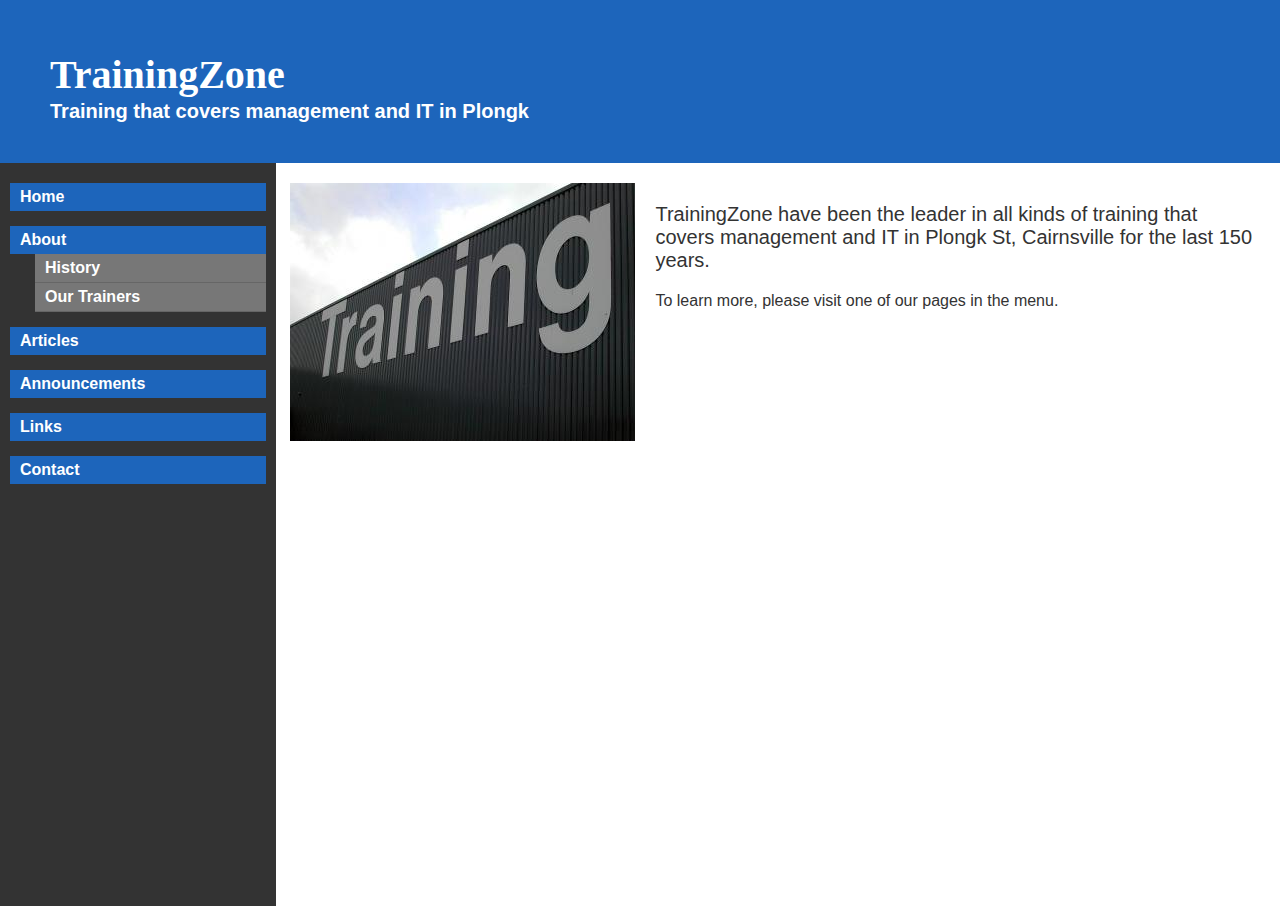
<file: index.html>
<!doctype html>
<html>

<head>
    <meta charset="utf-8">
    <title>TrainingZone</title>
    <link rel="stylesheet" type="text/css" href="style.css">
</head>

<body>

    <header>
        <h1>TrainingZone<br><small>Training that covers management and IT in Plongk </small></h1>
    </header>
    <nav>
        <ul>
            <li><a href="index.html">Home</a></li>
            <li class="nav-sub">About</li>
            <ul>
                <li><a href="about/history.html">History</a></li>
                <li><a href="about/trainers.html">Our Trainers</a></li>
            </ul>
            <li><a href="articles.html">Articles</a></li>
            <li><a href="announcements.html">Announcements</a></li>
            <li><a href="links.html">Links</a></li>
            <li><a href="contact.html">Contact</a></li>
        </ul>
    </nav>
    <div class="content">
        <img src="images/training.jpg" align="left" style="margin-right:20px">
        <p style="font-size:20px">TrainingZone have been the leader in all kinds of training that covers management and IT in Plongk St, Cairnsville for the last 150 years.</p>
        <p>To learn more, please visit one of our pages in the menu.</p>
    </div>

</body>

</html>
</file>
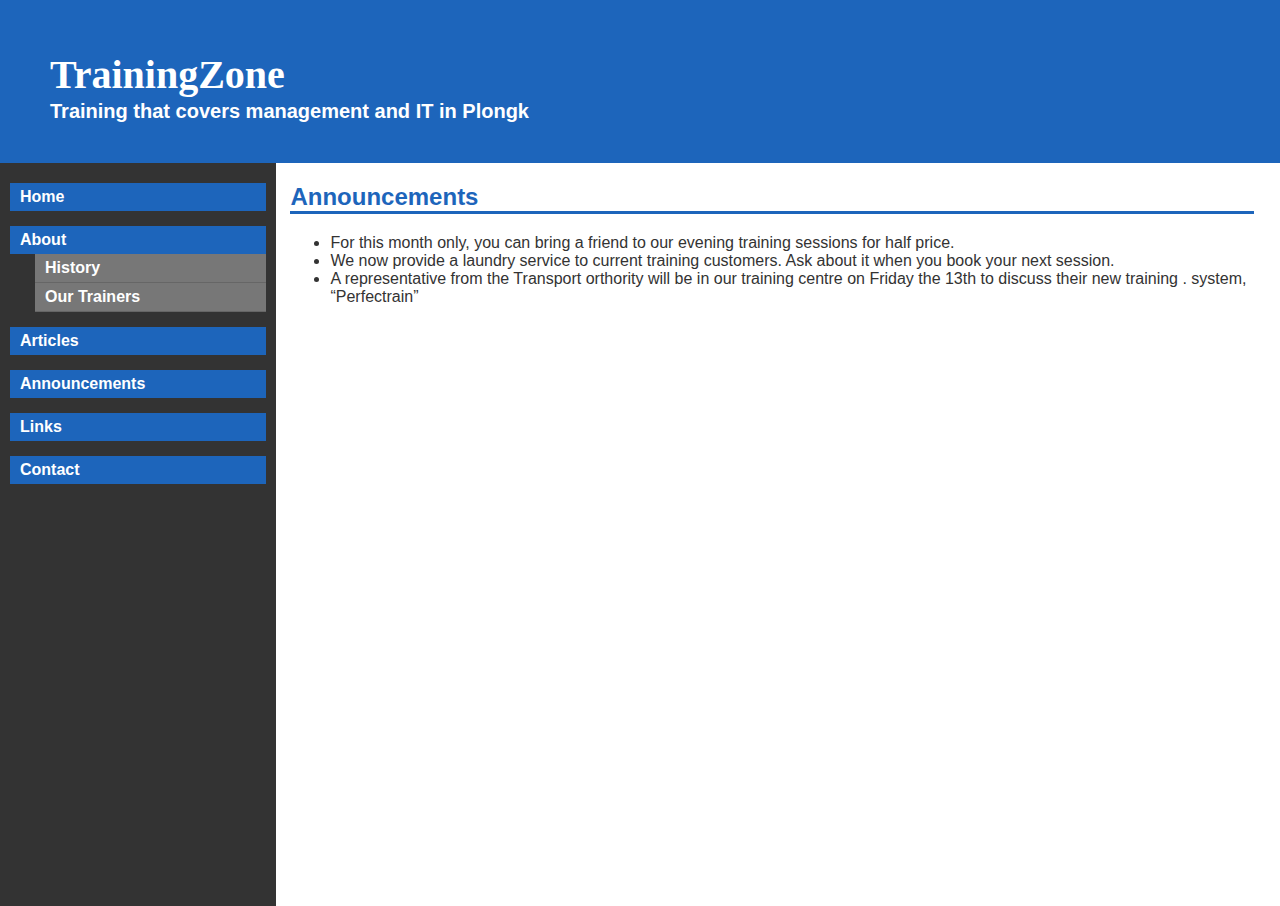
<file: announcements.html>
<!doctype html>
<html>

<head>
    <meta charset="utf-8">
    <title>TrainingZone</title>
    <link rel="stylesheet" type="text/css" href="style.css">
</head>

<body>

    <header>
        <h1>TrainingZone<br><small>Training that covers management and IT in Plongk </small></h1>
    </header>
    <nav>
        <ul>
            <li><a href="index.html">Home</a></li>
            <li class="nav-sub">About</li>
            <ul>
                <li><a href="about/history.html">History</a></li>
                <li><a href="about/trainers.html">Our Trainers</a></li>
            </ul>
            <li><a href="articles.html">Articles</a></li>
            <li><a href="announcements.html">Announcements</a></li>
            <li><a href="links.html">Links</a></li>
            <li><a href="contact.html">Contact</a></li>
        </ul>
    </nav>
    <div class="content">
        <h2>Announcements</h2>
        <p>
            <ul>
                <li>For this month only, you can bring a friend to our evening training sessions for half price.</li>
                <li>We now provide a laundry service to current training customers. Ask about it when you book your next session.</li>
                <li>A representative from the Transport orthority will be in our training centre on Friday the 13th to discuss their new training . system, “Perfectrain”</li>
            </ul>
        </p>
    </div>

</body>

</html>
</file>
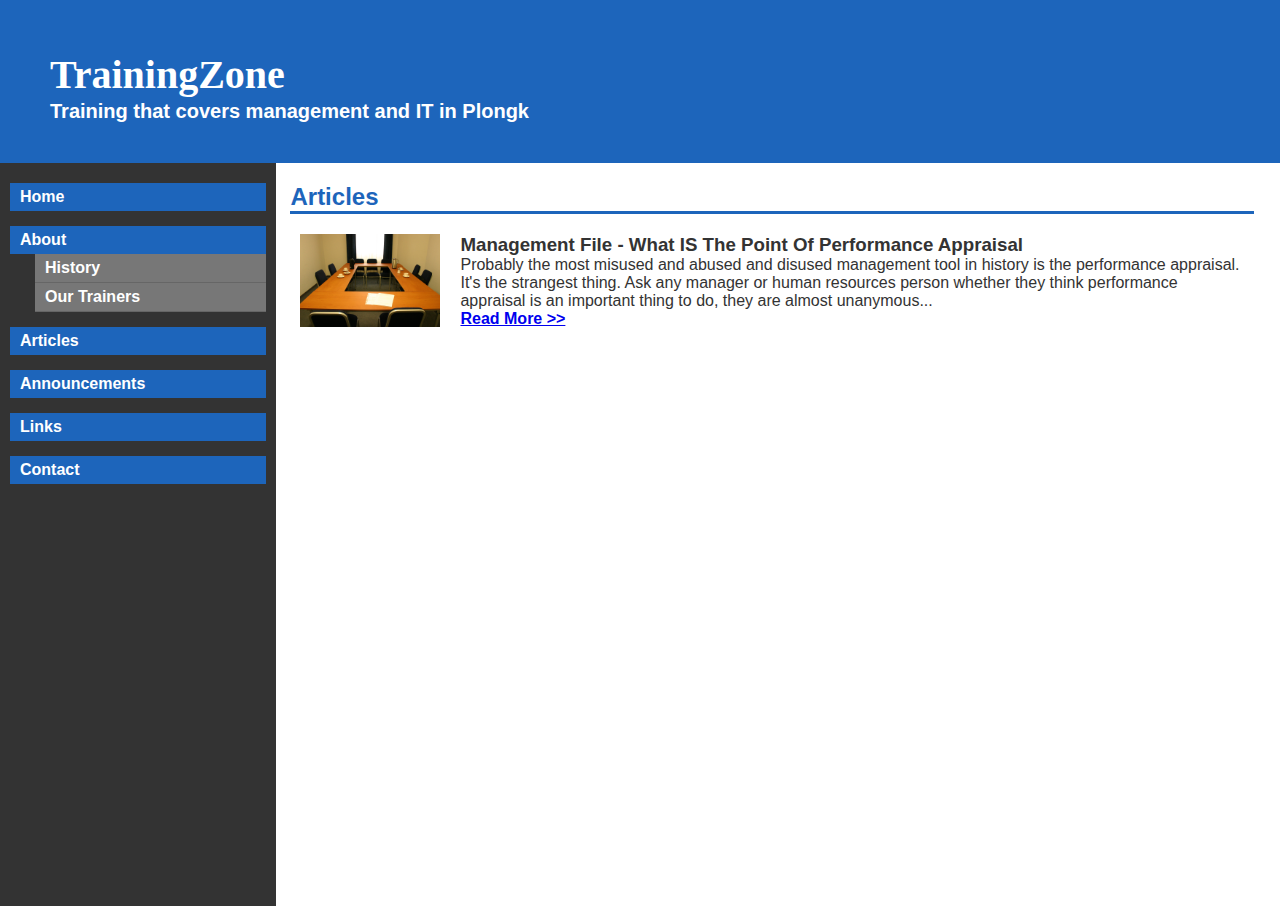
<file: articles.html>
<!doctype html>
<html>

<head>
    <meta charset="utf-8">
    <title>TrainingZone</title>
    <link rel="stylesheet" type="text/css" href="style.css">
</head>

<body>

    <header>
        <h1>TrainingZone<br><small>Training that covers management and IT in Plongk </small></h1>
    </header>
    <nav>
        <ul>
            <li><a href="index.html">Home</a></li>
            <li class="nav-sub">About</li>
            <ul>
                <li><a href="about/history.html">History</a></li>
                <li><a href="about/trainers.html">Our Trainers</a></li>
            </ul>
            <li><a href="articles.html">Articles</a></li>
            <li><a href="announcements.html">Announcements</a></li>
            <li><a href="links.html">Links</a></li>
            <li><a href="contact.html">Contact</a></li>
        </ul>
    </nav>
    <div class="content">
        <h2>Articles</h2>
        <div>
            <img src="images/empty.jpg" align="left" style="margin-right:20px;width:140px">
            <h3 style="margin:0">Management File - What IS The Point Of Performance Appraisal</h3>
            <p style="margin:0">Probably the most misused and abused and disused management tool in history is the performance appraisal. It's the strangest thing. Ask any manager or human resources person whether they think performance appraisal is an important thing to do, they are almost unanymous...<br><b><a href="articles/appraisal.html">Read More >></a></b>
            </p>
        </div>
    </div>

</body>

</html>
</file>
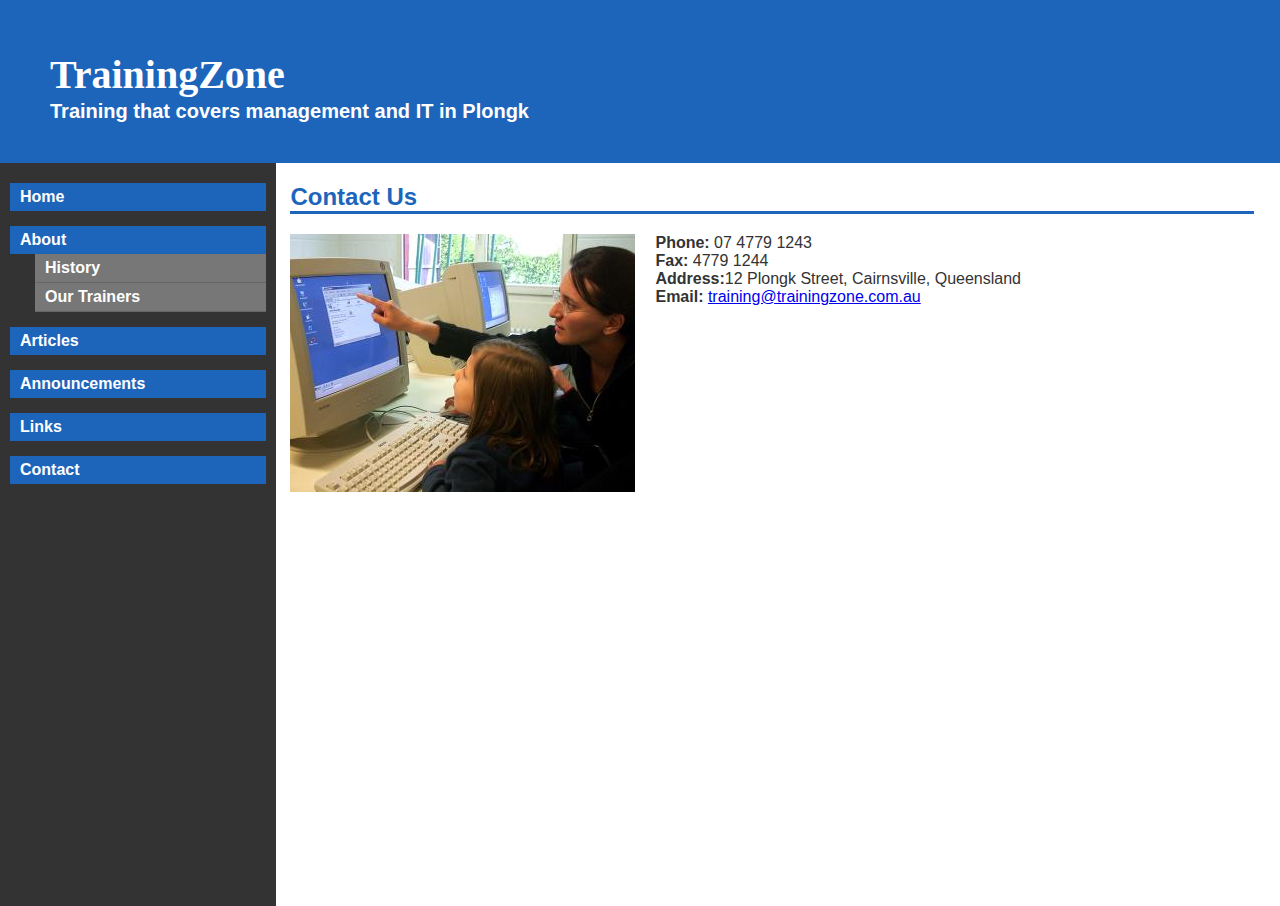
<file: contact.html>
<!doctype html>
<html>

<head>
    <meta charset="utf-8">
    <title>TrainingZone</title>
    <link rel="stylesheet" type="text/css" href="style.css">
</head>

<body>

    <header>
        <h1>TrainingZone<br><small>Training that covers management and IT in Plongk </small></h1>
    </header>
    <nav>
        <ul>
            <li><a href="index.html">Home</a></li>
            <li class="nav-sub">About</li>
            <ul>
                <li><a href="about/history.html">History</a></li>
                <li><a href="about/trainers.html">Our Trainers</a></li>
            </ul>
            <li><a href="articles.html">Articles</a></li>
            <li><a href="announcements.html">Announcements</a></li>
            <li><a href="links.html">Links</a></li>
            <li><a href="contact.html">Contact</a></li>
        </ul>
    </nav>
    <div class="content">
        <h2>Contact Us</h2>
        <img src="images/computer.jpg" align="left" style="margin-right:20px">
        <p>
            <b>Phone:</b> 07 4779 1243
            <br>
            <b>Fax:</b> 4779 1244
            <br>
            <b>Address:</b>12 Plongk Street, Cairnsville, Queensland
            <br>
            <b>Email:</b> <a href="training@trainingzone.com.au">training@trainingzone.com.au</a>

        </p>
    </div>

</body>

</html>
</file>
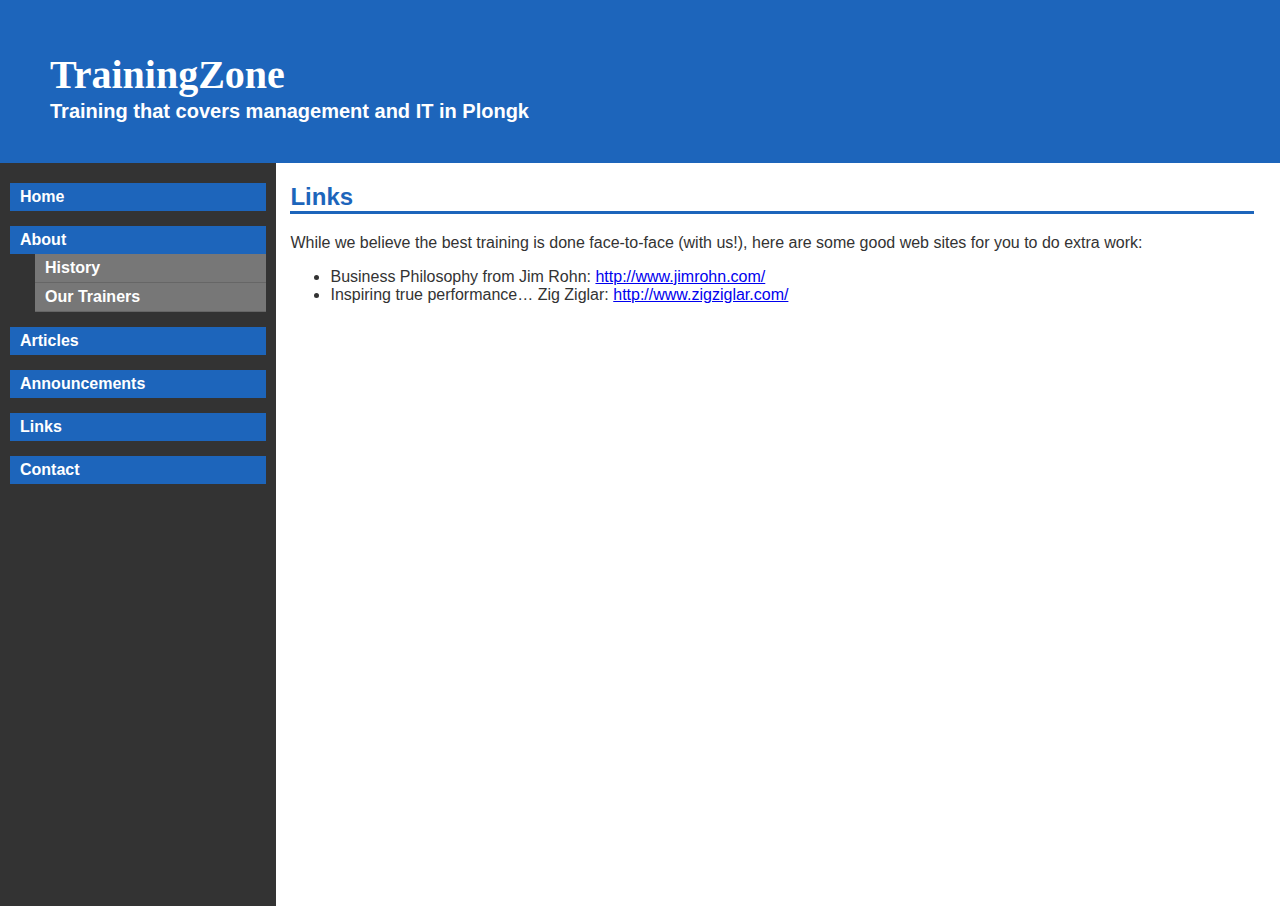
<file: links.html>
<!doctype html>
<html>

<head>
    <meta charset="utf-8">
    <title>TrainingZone</title>
    <link rel="stylesheet" type="text/css" href="style.css">
</head>

<body>

    <header>
        <h1>TrainingZone<br><small>Training that covers management and IT in Plongk </small></h1>
    </header>
    <nav>
        <ul>
            <li><a href="index.html">Home</a></li>
            <li class="nav-sub">About</li>
            <ul>
                <li><a href="about/history.html">History</a></li>
                <li><a href="about/trainers.html">Our Trainers</a></li>
            </ul>
            <li><a href="articles.html">Articles</a></li>
            <li><a href="announcements.html">Announcements</a></li>
            <li><a href="links.html">Links</a></li>
            <li><a href="contact.html">Contact</a></li>
        </ul>
    </nav>
    <div class="content">
        <h2>Links</h2>
        <p>
            While we believe the best training is done face-to-face (with us!), here are some good web sites for you to do extra work:
            <ul>
                <li>Business Philosophy from Jim Rohn: <a href="http://www.jimrohn.com/">http://www.jimrohn.com/</a></li>
                <li>Inspiring true performance… Zig Ziglar: <a href="http://www.zigziglar.com/">http://www.zigziglar.com/</a></li>
            </ul>
        </p>
    </div>

</body>

</html>
</file>
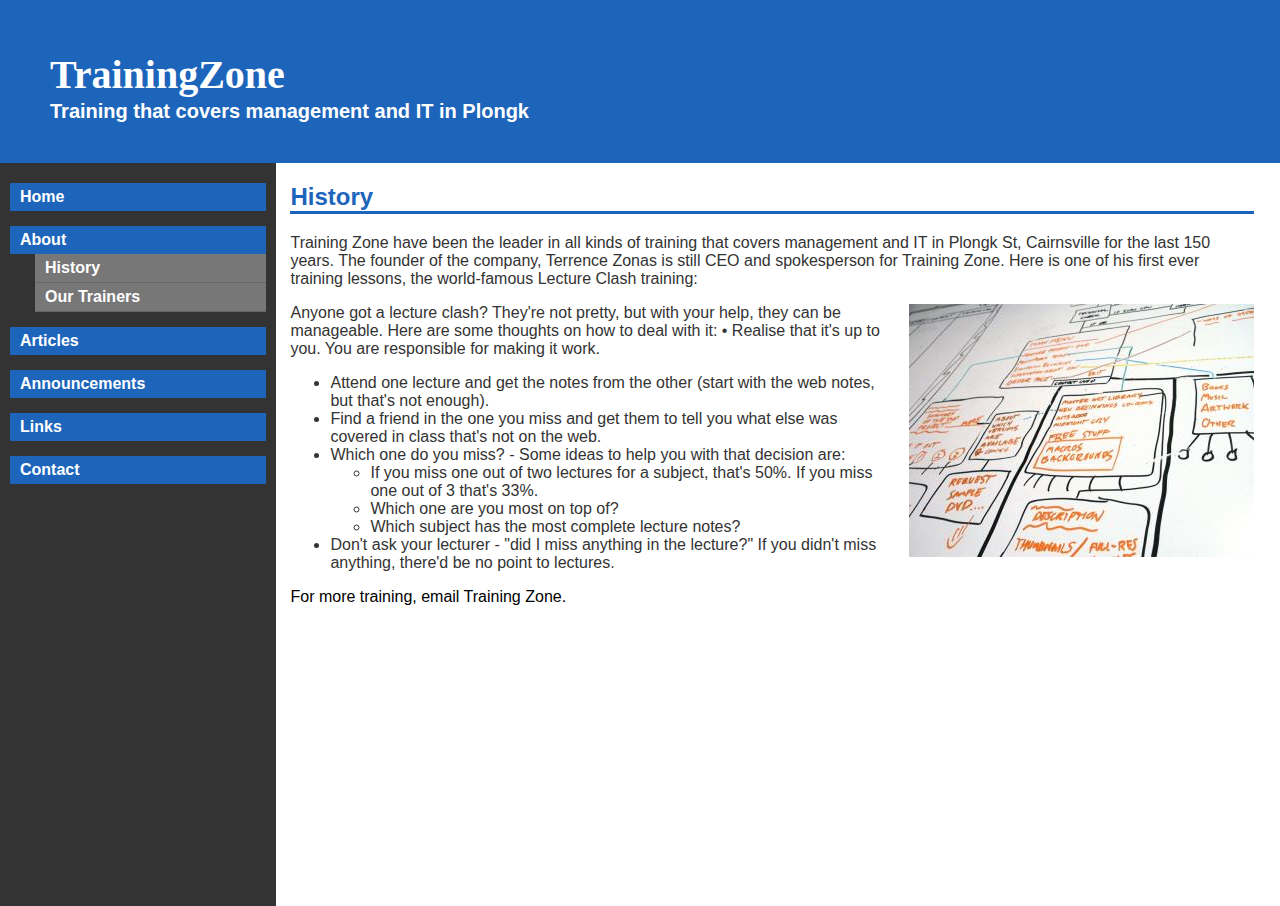
<file: about/history.html>
<!doctype html>
<html>

<head>
    <meta charset="utf-8">
    <title>TrainingZone</title>
    <link rel="stylesheet" type="text/css" href="../style.css">
</head>

<body>

    <header>
        <h1>TrainingZone<br><small>Training that covers management and IT in Plongk </small></h1>
    </header>
    <nav>
        <ul>
            <li><a href="../index.html">Home</a></li>
            <li class="nav-sub">About</li>
            <ul>
                <li><a href="history.html">History</a></li>
                <li><a href="trainers.html">Our Trainers</a></li>
            </ul>
            <li><a href="../articles.html">Articles</a></li>
            <li><a href="../announcements.html">Announcements</a></li>
            <li><a href="../links.html">Links</a></li>
            <li><a href="../contact.html">Contact</a></li>
        </ul>
    </nav>
    <div class="content">
        <h2>History</h2>
        <p>
            Training Zone have been the leader in all kinds of training that covers management and IT in Plongk St, Cairnsville for the last 150 years. The founder of the company, Terrence Zonas is still CEO and spokesperson for Training Zone. Here is one of his
            first ever training lessons, the world-famous Lecture Clash training:
        </p>
        <img src="../images/chart.jpg" align="right" style="margin-left:20px">
        <p>Anyone got a lecture clash? They're not pretty, but with your help, they can be manageable. Here are some thoughts on how to deal with it: • Realise that it's up to you. You are responsible for making it work.
            <ul>
                <li>Attend one lecture and get the notes from the other (start with the web notes, but that's not enough).</li>
                <li>Find a friend in the one you miss and get them to tell you what else was covered in class that's not on the web.</li>
                <li>Which one do you miss? - Some ideas to help you with that decision are:</li>
                <ul>
                    <li>If you miss one out of two lectures for a subject, that's 50%. If you miss one out of 3 that's 33%.</li>
                    <li>Which one are you most on top of?</li>
                    <li>Which subject has the most complete lecture notes?</li>
                </ul>
                <li>Don't ask your lecturer - "did I miss anything in the lecture?" If you didn't miss anything, there'd be no point to lectures.</li>
            </ul>
            For more training, email Training Zone.
        </p>

    </div>

</body>

</html>
</file>
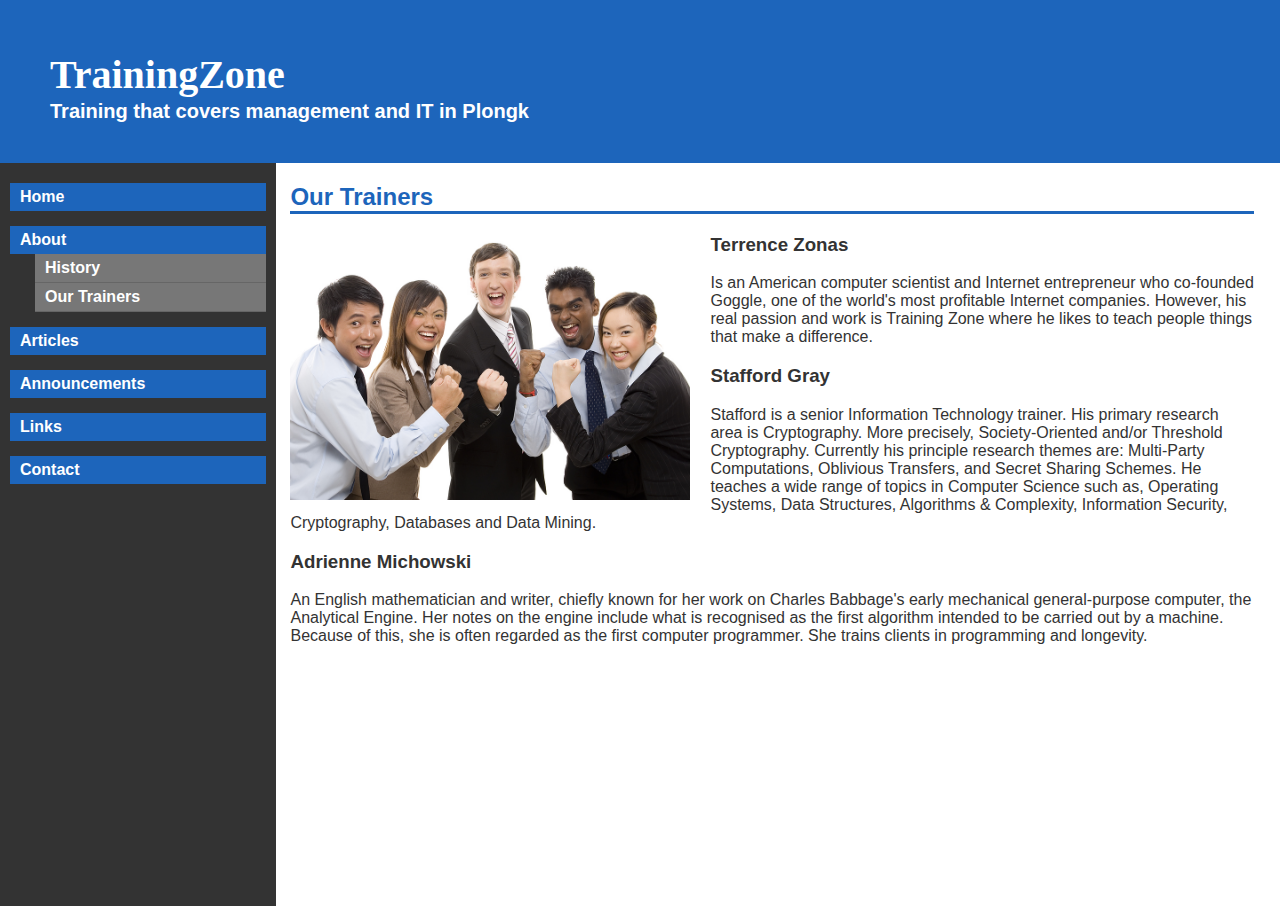
<file: about/trainers.html>
<!doctype html>
<html>

<head>
    <meta charset="utf-8">
    <title>TrainingZone</title>
    <link rel="stylesheet" type="text/css" href="../style.css">
</head>

<body>

    <header>
        <h1>TrainingZone<br><small>Training that covers management and IT in Plongk </small></h1>
    </header>
    <nav>
        <ul>
            <li><a href="../index.html">Home</a></li>
            <li class="nav-sub">About</li>
            <ul>
                <li><a href="history.html">History</a></li>
                <li><a href="trainers.html">Our Trainers</a></li>
            </ul>
            <li><a href="../articles.html">Articles</a></li>
            <li><a href="../announcements.html">Announcements</a></li>
            <li><a href="../links.html">Links</a></li>
            <li><a href="../contact.html">Contact</a></li>
        </ul>
    </nav>
    <div class="content">
        <h2>Our Trainers</h2>
        <img src="../images/team.jpg" align="left" style="margin-right:20px; width:400px;">
        <h3>Terrence Zonas</h3>
        <p>
            Is an American computer scientist and Internet entrepreneur who co-founded Goggle, one of the world's most profitable Internet companies. However, his real passion and work is Training Zone where he likes to teach people things that make
            a difference.
        </p>
        <h3>Stafford Gray</h3>
        <p>
            Stafford is a senior Information Technology trainer. His primary research area is Cryptography. More precisely, Society-Oriented and/or Threshold Cryptography. Currently his principle research themes are: Multi-Party Computations, Oblivious
            Transfers, and Secret Sharing Schemes. He teaches a wide range of topics in Computer Science such as, Operating Systems, Data Structures, Algorithms & Complexity, Information Security, Cryptography, Databases and Data Mining.
        </p>
        <h3>Adrienne Michowski</h3>
        <p>
            An English mathematician and writer, chiefly known for her work on Charles Babbage's early mechanical general-purpose computer, the Analytical Engine. Her notes on the engine include what is recognised as the first algorithm intended
            to be carried out by a machine. Because of this, she is often regarded as the first computer programmer. She trains clients in programming and longevity.

        </p>
        


    </div>

</body>

</html>
</file>
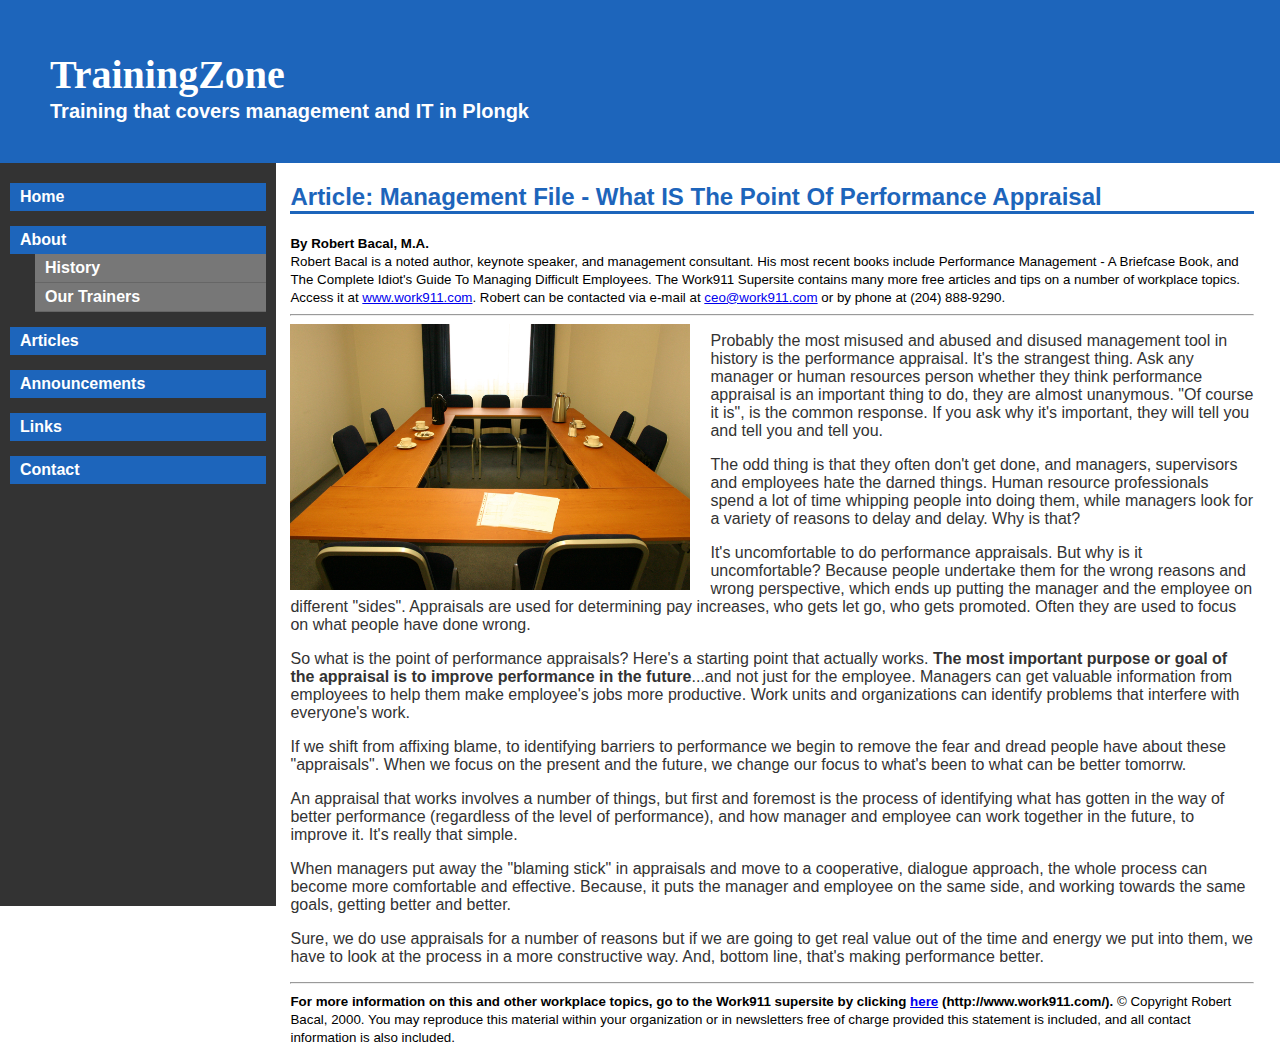
<file: articles/appraisal.html>
<!doctype html>
<html>

<head>
    <meta charset="utf-8">
    <title>TrainingZone</title>
    <link rel="stylesheet" type="text/css" href="../style.css">
</head>

<body>

    <header>
        <h1>TrainingZone<br><small>Training that covers management and IT in Plongk </small></h1>
    </header>
    <nav>
        <ul>
            <li><a href="../index.html">Home</a></li>
            <li class="nav-sub">About</li>
            <ul>
                <li><a href="history.html">History</a></li>
                <li><a href="trainers.html">Our Trainers</a></li>
            </ul>
            <li><a href="../articles.html">Articles</a></li>
            <li><a href="../announcements.html">Announcements</a></li>
            <li><a href="../links.html">Links</a></li>
            <li><a href="../contact.html">Contact</a></li>
        </ul>
    </nav>
    <div class="content">
        <h2>Article: Management File - What IS The Point Of Performance Appraisal</h2>
        <small>
            <b>By Robert Bacal, M.A.</b><br>
            Robert Bacal is a noted author, keynote speaker, and management consultant. His most recent books include Performance Management - A Briefcase Book, and The Complete Idiot's Guide To Managing Difficult Employees. The Work911 Supersite contains many more free articles and tips on a number of workplace topics. Access it at <a href="http:// www.work911.com">www.work911.com</a>. Robert can be contacted via e-mail at <a href="mailto:ceo@work911.com">ceo@work911.com</a> or by phone at (204) 888-9290.
        </small>
        <hr>
        <img src="../images/empty.jpg" align="left" style="margin-right:20px; width:400px;">
        <p>
            Probably the most misused and abused and disused management tool in history is the performance appraisal. It's the strangest thing. Ask any manager or human resources person whether they think performance appraisal is an important thing to do, they are
            almost unanymous. "Of course it is", is the common response. If you ask why it's important, they will tell you and tell you and tell you.
        </p>
        <p>The odd thing is that they often don't get done, and managers, supervisors and employees hate the darned things. Human resource professionals spend a lot of time whipping people into doing them, while managers look for a variety of reasons to
            delay and delay. Why is that?
        </p>
        <p>It's uncomfortable to do performance appraisals. But why is it uncomfortable? Because people undertake them for the wrong reasons and wrong perspective, which ends up putting the manager and the employee on different "sides". Appraisals are used
            for determining pay increases, who gets let go, who gets promoted. Often they are used to focus on what people have done wrong.
        </p>
        <p>So what is the point of performance appraisals? Here's a starting point that actually works. <b>The most important purpose or goal of the appraisal is to improve performance in the future</b>...and not just for the employee. Managers can get valuable
            information from employees to help them make employee's jobs more productive. Work units and organizations can identify problems that interfere with everyone's work.
        </p>
        <p>
            If we shift from affixing blame, to identifying barriers to performance we begin to remove the fear and dread people have about these "appraisals". When we focus on the present and the future, we change our focus to what's been to what can be better tomorrw.
        </p>
        <p>
            An appraisal that works involves a number of things, but first and foremost is the process of identifying what has gotten in the way of better performance (regardless of the level of performance), and how manager and employee can work together in the
            future, to improve it. It's really that simple.
        </p>
        <p>When managers put away the "blaming stick" in appraisals and move to a cooperative, dialogue approach, the whole process can become more comfortable and effective. Because, it puts the manager and employee on the same side, and working towards
            the same goals, getting better and better.
        </p>
        <p>
            Sure, we do use appraisals for a number of reasons but if we are going to get real value out of the time and energy we put into them, we have to look at the process in a more constructive way. And, bottom line, that's making performance better.
        </p>
        <hr>
        <small>
        <b>For more information on this and other workplace topics, go to the Work911 supersite by clicking <a href="http://www.work911.com/">here</a> (http://www.work911.com/).</b>
        © Copyright Robert Bacal, 2000. You may reproduce this material within your organization or in newsletters free of charge provided this statement is included, and all contact information is also included.
            </small>


    </div>

</body>

</html>
</file>
<file: style.css>
body{
	font-family: Arial," sans-serif";
	margin:0;
}

div{
	padding:0px 10px;
}

h1{
	font-family: Impact," sans-serif";
	display:inline-block;
	margin-left:40px;
	font-size:40px;
	vertical-align:top;
	margin-top:50px;
	line-height: 30px;
}

h1 small{
	font-size:20px;
	font-family: Arial," sans-serif";
	
}

h2{
	color:#1D65BB;
	border-bottom:3px solid #1D65BB;
	margin-top:0;
}

h3, h4, p, li{
	color:#333;
}

nav{
	background-color:#333;
	padding:20px 10px;
	display:inline-block;
	width:20%;
	vertical-align:top;
	height:calc(100vh - 197px);
}

.content{
	display:inline-block;
	width:calc(80% - 60px);
	padding-top:20px;
}

header{
	background-color:#1D65BB;
	color:white;
	padding:10px;
	margin:0;
}

nav ul{
	list-style:none;
	padding:0;
	margin:0;
}

nav ul ul{
	margin-left:25px;
	margin-bottom:15px;
}

nav ul ul li{
	background-color:#777;
	margin:0;
	border-bottom:1px solid #666;
}

.nav-sub{
	margin-bottom:0;
}

nav li{
	padding:5px 10px;
	background-color:#1D65BB;
	font-weight:bold;
	transition:0.5s;
	margin-bottom:15px;
	color:white;
}

nav li:hover{
	background-color:#1c4f8c;
	transition:0.5s;
}

nav li a{
	color:white;
	text-decoration: none;
}


@media print {
	body, p, h1, h2, h3, a{
		color:black;
	}
	
	nav{
		display: none;
	}
	
	header img{
		display:none;
	}
	
	header h1{
		margin:0;
	}
}
</file>
